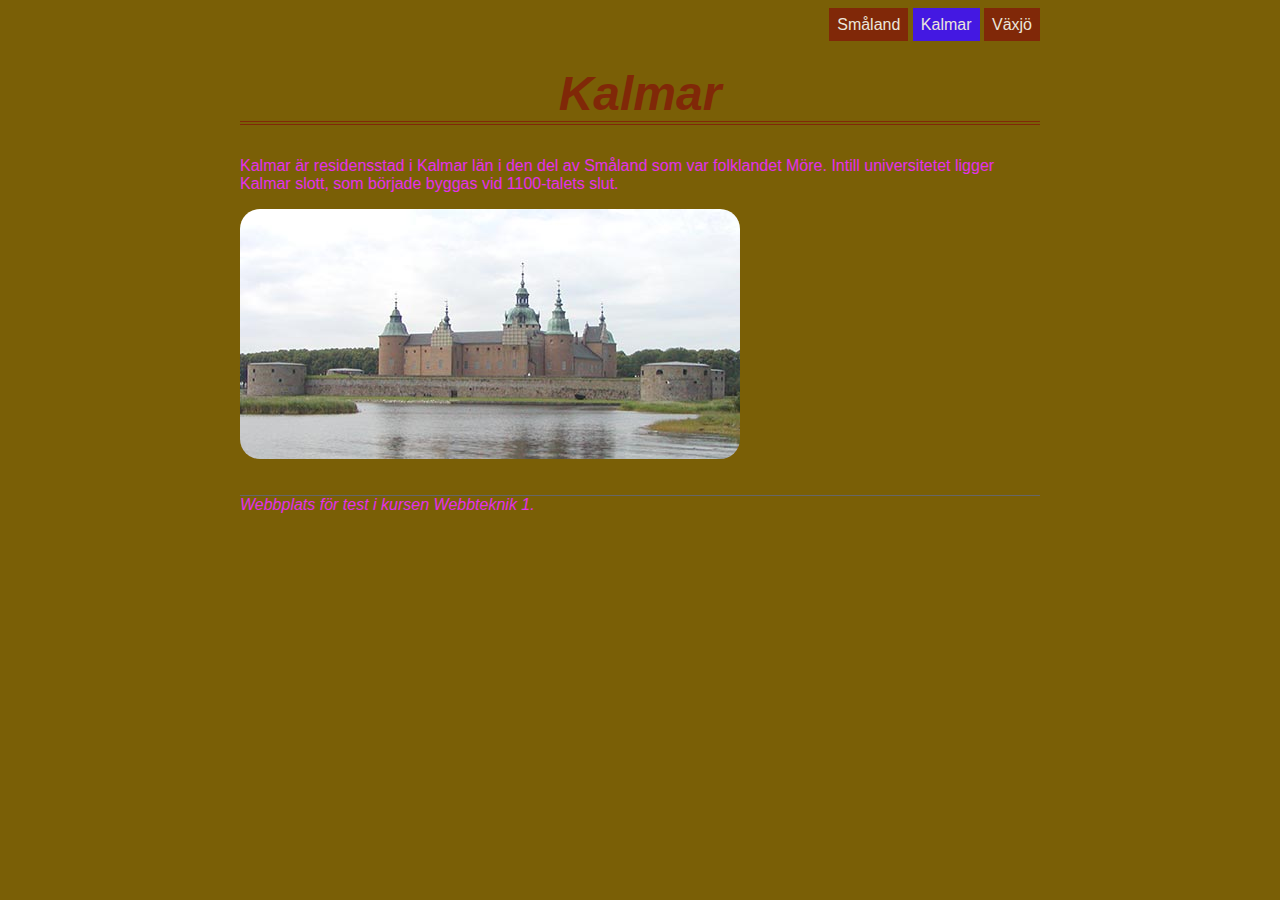
<file: kalmar.html>
<!DOCTYPE html>
<html lang="sv">

<head>
    <meta charset="UTF-8">
    <meta name="viewport" content="width=device-width, initial-scale=1.0">
    <title>Kalmar - Småland</title>
    <link rel="stylesheet" href="css/style.css">
</head>

<body>
    <nav>
        <ul>
            <li><a href="index.html">Småland</a></li>
            <li><a href="kalmar.html" id="thisPage">Kalmar</a></li>
            <li><a href="vaxjo.html">Växjö</a></li>
        </ul>
    </nav>
    <header>
        <h1>Kalmar</h1>
    </header>
    <main>
        <p>Kalmar är residensstad i Kalmar län i den del av Småland som var folklandet Möre. Intill universitetet ligger Kalmar slott, som började byggas vid 1100-talets slut.</p>
        <img src="img/kalmarcastle.jpg" alt="Kalmar slott">
    </main>
    <footer>
        Webbplats för test i kursen Webbteknik 1.
    </footer>
</body>

</html>
</file>
<file: css/style.css>
@charset "UTF-8";

html {
    font-size: 16px;
}

html, body, header, nav, main, footer, div, section, article, aside {
    margin:0;
    padding:0;
}

body {
    max-width: 800px;
    margin: 0 auto;
    padding: 0 8px;
    background-color: #7a5f06;
    color: #e431eb;
    font-family: Verdana, Geneva, Tahoma, sans-serif;
}

nav ul {
    text-align: right;
    list-style: none;
}

nav li {
    display: inline;
}

nav a:link,
nav a:visited {
    text-decoration: none;
    padding: 0.5rem;
    background-color: #802808;
    color: #ebe6dc;
}

nav a:hover,
nav a:active {
    background-color: #af5d40;
    color: #320bbe;
}
#thisPage {
    background-color: #4418e2;
    color: #ebe6dc;
}

h1,
h2,
h3 {
    color: #802808;
}

h1 {
    border-bottom: 4px double #802808;
    font-style: italic;
    font-size: 3rem;
    text-align: center;
}

a:link,
a:visited {
    color: #000000;
}

a:hover,
a:active {
    color: #000000;
    background-color: #FC6;
}

img {
    max-width: 100%;
    border-radius: 20px;
}

.floatRight {
    float: right;
    width: 300px;
    max-width: 50%;
    margin-left: 10px;
    margin-bottom: 10px;
}

footer {
    clear: both;
    margin-top: 2rem;
    border-top: 1px solid #666666;
    font-style: italic;
}
</file>
